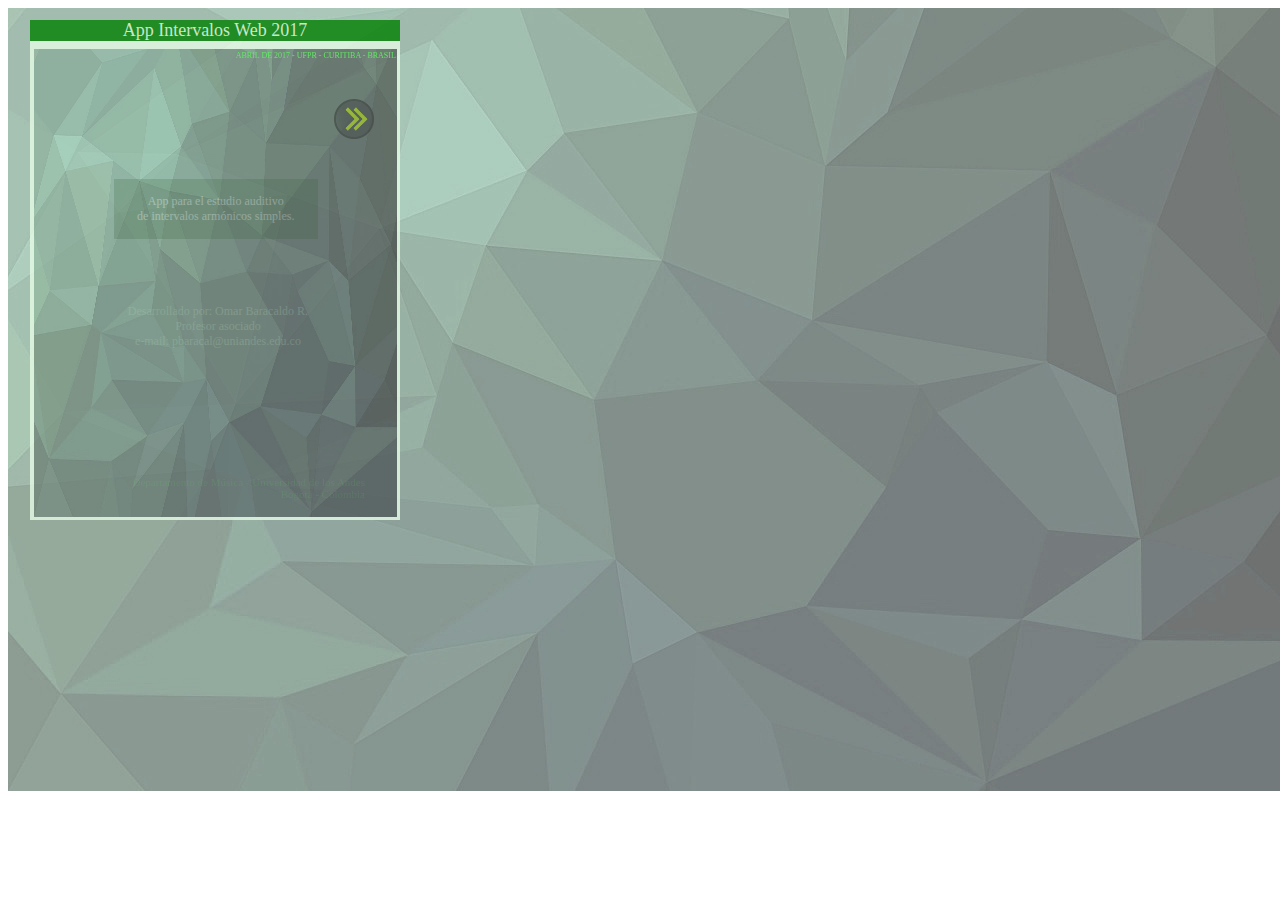
<file: index.html>
<!DOCTYPE html>
<html>
<head>
    <meta charset="utf-8" />
    <title>Intervalos</title>
   <!-- <script type="text/javascript" src="js/bootstrap.js"></script>
    <script type="text/javascript" src="js/bootstrap.min.js"></script> -->

    <script type="text/javascript" src="js/jquery-2.1.4.js"></script>
    <script type="text/javascript" src="js/selector.js"></script>
   <script type="text/javascript" src="js/intervalos.js"></script>
   <link rel="stylesheet" type="text/css" href="css/intervalos.css">
    <!--<script type="text/javascript" src="js/jquery.js"></script>
    <<script type="text/javascript" src="js/npm.js"></script>

       <script type="text/javascript" src="js/interv.js"></script>
  Latest compiled and minified JavaScript -->
</head>
<body>
	<audio id="fileInterv"></audio>
	<div>
		<img id="fondo" src="grafs/w12.jpg">
		
		<div id="panelIzquierdo" class="container-fluid" style="background-color:rgb(230,252,230)">
			
			<div id="selector" style="background-color:green; font-family:futura; color:rgb(210,241,210); text-align:center; font-size:18px">App Intervalos Web 2017</div>
			<p id="instrucciones"></p>
			<p id="text2">J = Intervalos Justos<br>C = Intervalos Consonantes<br>D = Intervalos Disonantes</p>
			<button class="categ" id="justo" type="button" >J</button>
			<button class="categ" id="cons" type="button" >C</button>
			<button class="categ" id="dison" type="button" >D</button>
			<button class="jus" id="octava" type="button" >8</button>
			<button class="dis" id="septma" type="button" >7M</button>
			<button class="dis" id="septme" type="button" >7m</button>
			<button class="con" id="sextama" type="button" >6M</button>
			<button class="con" id="sextame" type="button" >6m</button>
			<button class="jus" id="quintaj" type="button" >5</button>
			<button class="dis" id="trit" type="button" >T</button>
			<button class="jus" id="cuartaj" type="button" >4</button>
			<button class="con" id="terzama" type="button" >3M</button>
			<button class="con" id="terzame" type="button" >3m</button>
			<button class="dis" id="segma" type="button" >2M</button>
			<button class="dis" id="segme" type="button" >2m</button>
			<button class="jus" id="uj" type="button" >U</button>

			<div id="respuesta" type="text"></div>
			<img id="checkmark" src="grafs/acierto.png">
			<div id="panelDerecho" style="background-color:rgb(71,75,71); color:white; font-size:16px">
				<p id="textoI" style="color:rgb(234,247,233); font-family:futura">No hay intervalos seleccionados. Por favor, antes de entrar seleccione los intervalos que desea trabajar.</p>
				<img class="control" id="play" src="grafs/play.png">
				<img class="control" id="stop" src="grafs/stop.png">
				<button id="entrar" class="btn-class">ENTRAR</button>
				<button class="control" id="repetir" type="button" >REPETIR</button>
				<button class="modo" id="discreto" type="button" >Modo Discreto</button>
				<button class="modo" id="continuum" type="button" >Modo Continuum</button>
			</div>
			<div id="nomTemp" style="color:green; font-family:futura; font-size:12px">Tempo</div>
			<img class="temp" id="t0" src="grafs/t0.png">
			<img class="temp" id="t1" src="grafs/t1.png">
			<img class="temp" id="t2" src="grafs/t2.png">
			<img class="temp" id="t3" src="grafs/t3.png">
			<img class="temp" id="t4" src="grafs/t4.png">
			<img class="temp" id="t5" src="grafs/t5.png">
			<img class="temp" id="t6" src="grafs/t6.png">
			<div id="entrada">
				<img id="fe" src="grafs/w12.jpg" style= "width: 98%; height: 90%">
				<div class="ent" id="panelSuperior" ><br>App para el estudio auditivo <br>de intervalos armónicos simples.</div>
				<div class="ent" id="panel2"><br>Desarrollado por: Omar Baracaldo R.<br>Profesor asociado<br>e-mail: pbaracal@uniandes.edu.co</div>
				<div class="ent" id="panel3"><br>Departamento de Música - Universidad de los Andes    <br>Bogotá - Colombia</div>
				<div class="ent" id="panel4">ABRIL DE 2017 - UFPR - CURITIBA - BRASIL</div>
				<img class="ent" id="flecha" onclick="comenzar();" src="grafs/flecha.png">
			</div>
		</div>
	</div>
	<script type="text/javascript">

	</script>
</body>
</html>
</file>
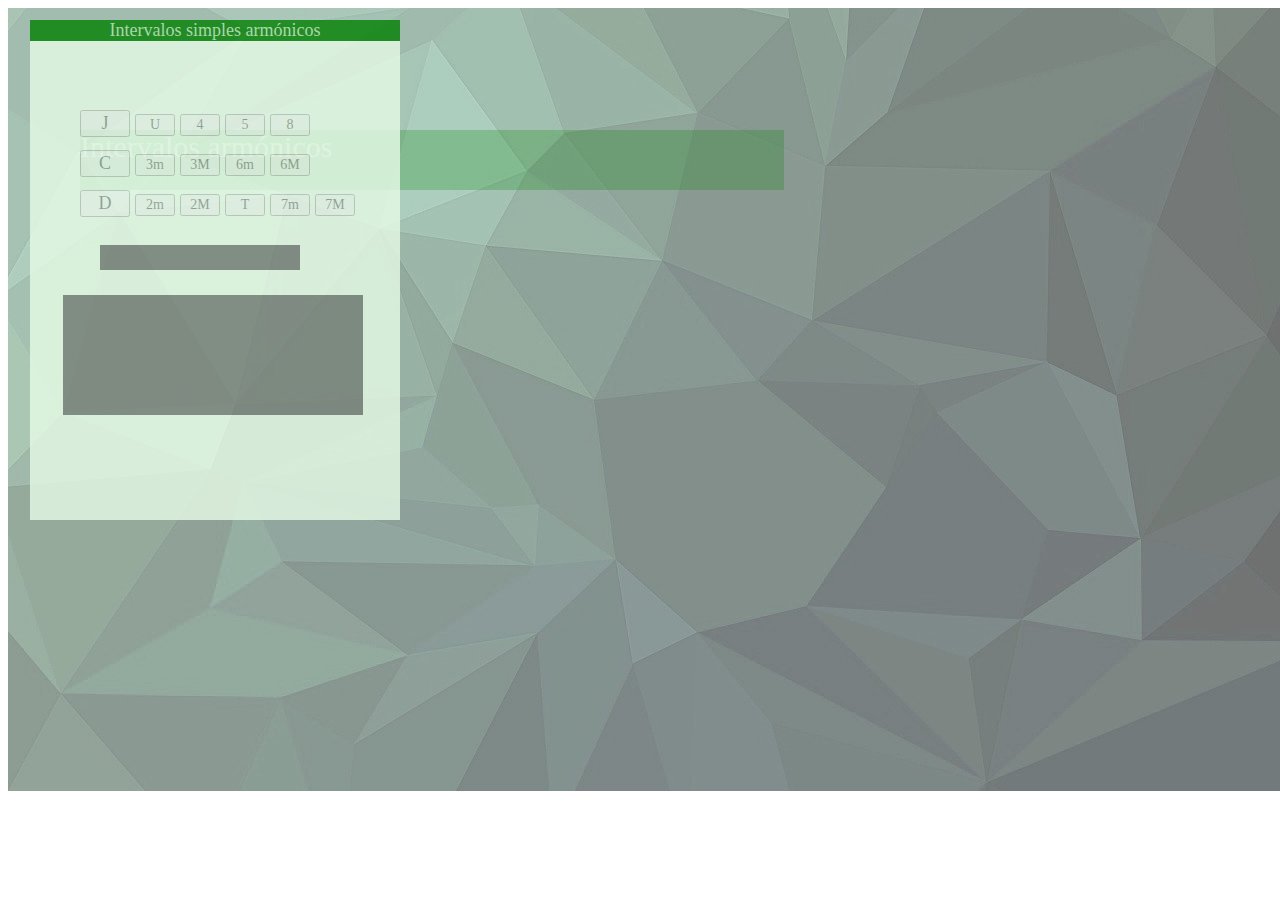
<file: indexInterv.html>
<!DOCTYPE html>
<html>
<head>
    <meta charset="utf-8" />
    <title>Intervalos</title>
   <!-- <script type="text/javascript" src="js/bootstrap.js"></script>
    <script type="text/javascript" src="js/bootstrap.min.js"></script> -->

    <script type="text/javascript" src="js/jquery-2.1.4.js"></script>
    <script type="text/javascript" src="js/selector.js"></script>
   <script type="text/javascript" src="js/intervalos.js"></script>
   <link rel="stylesheet" type="text/css" href="css/intervalos.css">
    <!--<script type="text/javascript" src="js/jquery.js"></script>
    <<script type="text/javascript" src="js/npm.js"></script>

       <!--<script type="text/javascript" src="js/interv.js"></script>
  Latest compiled and minified JavaScript -->
</head>
<body>
	
	<div>
		<img id="fondo" src="grafs/w12.jpg">
		<div id="panelSuperior" style="background-color:green; color:white; font-size:30px">Intervalos armónicos</div>
		<div id="panelIzquierdo" class="container-fluid" style="background-color:rgb(230,252,230)">
			
			<div id="selector" style="background-color:green; font-family:futura; color:rgb(176,220,173); text-align:center; font-size:18px">Intervalos simples armónicos</div>
			<p id="instrucciones"></p>
			<p id="text2">J = Intervalos Justos<br>C = Intervalos Consonantes<br>D = Intervalos Disonantes</p>
			<button class="categ" id="justo" type="button" >J</button>
			<button class="categ" id="cons" type="button" >C</button>
			<button class="categ" id="dison" type="button" >D</button>
			<button class="jus" id="octava" type="button" >8</button>
			<button class="dis" id="septma" type="button" >7M</button>
			<button class="dis" id="septme" type="button" >7m</button>
			<button class="con" id="sextama" type="button" >6M</button>
			<button class="con" id="sextame" type="button" >6m</button>
			<button class="jus" id="quintaj" type="button" >5</button>
			<button class="dis" id="trit" type="button" >T</button>
			<button class="jus" id="cuartaj" type="button" >4</button>
			<button class="con" id="terzama" type="button" >3M</button>
			<button class="con" id="terzame" type="button" >3m</button>
			<button class="dis" id="segma" type="button" >2M</button>
			<button class="dis" id="segme" type="button" >2m</button>
			<button class="jus" id="uj" type="button" >U</button>

			<div id="respuesta" type="text"></div>
			<img id="checkmark" src="grafs/acierto.png">
			<div id="panelDerecho" style="background-color:rgb(71,75,71); color:white; font-size:16px">
				<p id="textoI" style="color:rgb(234,247,233); font-family:futura">No hay intervalos seleccionados. Por favor, antes de entrar seleccione los intervalos que desea trabajar.</p>
				<img class="control" id="play" src="grafs/play.png">
				<img class="control" id="stop" src="grafs/stop.png">
				<button id="entrar" class="btn-class">ENTRAR</button>
				<button class="control" id="repetir" type="button" >REPETIR</button>
				<button class="modo" id="discreto" type="button" >Modo Discreto</button>
				<button class="modo" id="continuum" type="button" >Modo Continuum</button>
			</div>
		</div>
		
	
	<div id="reloj" style="background-color:green; color:white; font-size:16px"></div>
	<audio id="fileInterv"></audio>
	</div>
	<script type="text/javascript">

	</script>
</body>
</html>
</file>
<file: css/intervalos.css>
.ent{
	background-color:rgb(34,77,34); 
	color:white; 
	font-size:12px;
	text-align: center;
	font-family: futura, san-serif;
}
#panelSuperior {
	position: absolute;
	top: 130px;
	left:80px;
	height: 60px;
	width: 55%;
}#panel2 {
	position: absolute;
	top: 240px;
	height: 75px;
	width: 67%;
	color: rgb(187,223,190);
	background-color:transparent;
	left: 60px;
}
#panel3 {
	position: absolute;
	top: 415px;
	height: 55px;
	width: 80%;
	text-align: right;
	background-color:transparent;
	color: rgb(81,242,81);
	left: 35px;
	font-size:11px;
}
#panel4{
	position: absolute;
	top: 2px;
	left:180px;
	height: 60px;
	width: 55%;
	color: rgb(81,242,81);
	font-family: futura, san-serif;
	font-size: 8px;
	background-color:transparent;
}
#flecha{
	position: absolute;
	top: 50px;
	left:300px;
	height: 40px;
	width: 40px;
	background-color:transparent;
}
#panelIzquierdo {
	position: fixed;
	top: 20px;
	left: 30px;
	width: 370px;
	height: 500px;
	opacity: 0.8;
}
#entrada{
	position: absolute;
	top: 29px;
	left: 4px;
	width: 370px;
	height: 520px;
}
#discreto {
	position: absolute;
	top: 90px;
	left: 5px;	
	width: 145px;
	text-align: center;
	font-family: futura, san-serif;
	font-size: 16px;
	opacity: 0.4;
}
#continuum {
	position: absolute;
	top: 90px;
	left: 150px;	
	width: 145px;
	text-align: center;
	font-family: futura, san-serif;
	font-size: 16px;
	opacity: 0.4;
}
.temp{
	position: absolute;
	top: 396px;
	left: 200px;
	opacity: 0.0;
}
#nomTemp{
	position: absolute;
	top: 401px;
	left: 195px;
	opacity: 0.0;
}
#t0{
	left: 235px;
}
#t1{
	left: 249px;
}
#t2{
	left: 263px;
}
#t3{
	left: 277px;
}
#t4{
	left: 291px;
}
#t5{
	left: 305px;
}
#t6{
	left: 319px;
}
.categ {
	position: absolute;
	left: 50px;
	width: 50px;
	text-align: center;
	font-family: futura, san-serif;
	font-size: 18px;
	opacity: 0.4;
}
#justo {
	top: 90px;	
}
#cons {
	top:130px;
}
#dison {
	top:170px;
}

.jus {
	position: absolute;
	top: 94px;
	left: 105px;
	width: 40px;
	text-align: center;
	font-family: futura, san-serif;
	font-size: 14px;
	opacity: 0.4;
}
#cuartaj {
	left: 150px;
}
#quintaj {
	left: 195px;
}
#octava {
	left: 240px;
}

.con {
	position: absolute;
	left: 105px;
	top: 134px;
	width: 40px;
	text-align: center;
	font-family: futura, san-serif;
	font-size: 14px;
	opacity: 0.4;
}
#terzama {
	left: 150px;
}
#sextame {
	left: 195px;
}
#sextama {
	left: 240px;
}

.dis {
	position: absolute;	
	top: 174px;
	left: 105px;
	width: 40px;
	text-align: center;
	font-family: futura, san-serif;
	font-size: 14px;
	opacity: 0.4;
}
#segma {
	left: 150px;
}
#trit {
	
	left: 195px;
}
#septme {
	left: 240px;
}
#septma {
	left: 285px;
}

#instrucciones {
	position: relative;
	top: 0px;
	left: 40px;
	width: 90%;
	font-family: helvetica;
	color: rgb(10,75,5);
	font-size: 14px;
}
#text2 {
	position: relative;
	top: 350px;
	left: 20px;
	font-family: helvetica;
	color: rgb(10,75,5);
	font-size: 14px;
	opacity: 0.0;
}
#textoI{
	position: relative;
	top: 18px;
}
#reloj {
	position: fixed;
	top: 559px;
	left: 197px;
	width: 200px;
	text-align: center;
}
#panelDerecho {
	position: absolute;
	top: 275px;
	left: 33px;
	height: 100px;
	width: 280px;
	padding: 10px 10px 10px 10px;
	opacity: 0.7;
}
#play {
	position: absolute;
	top: 40px;
	left: 95px;
	height: 38px;
	width: 40px;
	opacity: 0.0;
}
#stop {
	position: absolute;
	top: 40px;
	left: 165px;
	height: 38px;
	width: 40px;
	opacity: 0.0;
}
#repetir {
	position: absolute;
	top: 3px;
	left: 225px;	
	width: 70px;
	text-align: center;
	font-family: futura, san-serif;
	font-size: 14px;
	opacity: 0.0;
}
#entrar {
	position: absolute;
	left: 3px; 
	top: 3px;
	background-color: rgb(171,185,171);
	color:rgb(2,18,5); 
	font-size:14px;
	font-family: futura, san-serif;
	enable: false;
}
.titulo1 {
	font-size: 24px;
	color: green;
	text-align: center; 
}
#checkmark{
	position: absolute;
	left: 270px; 
	top: 215px;
	width: 35px;
	height: 35px;
	opacity: 0.0;
}
#respuesta{
	position: absolute;
	left: 70px; 
	top: 225px;
	width: 200px;
	height: 25px;
	background-color: rgb(71,75,71); 
	text-align: center; 
	opacity: 0.7; 
	color: rgb(234,247,233); 
	font-family: futura;
}
#fondo {
	opacity: 0.8;
}
</file>
